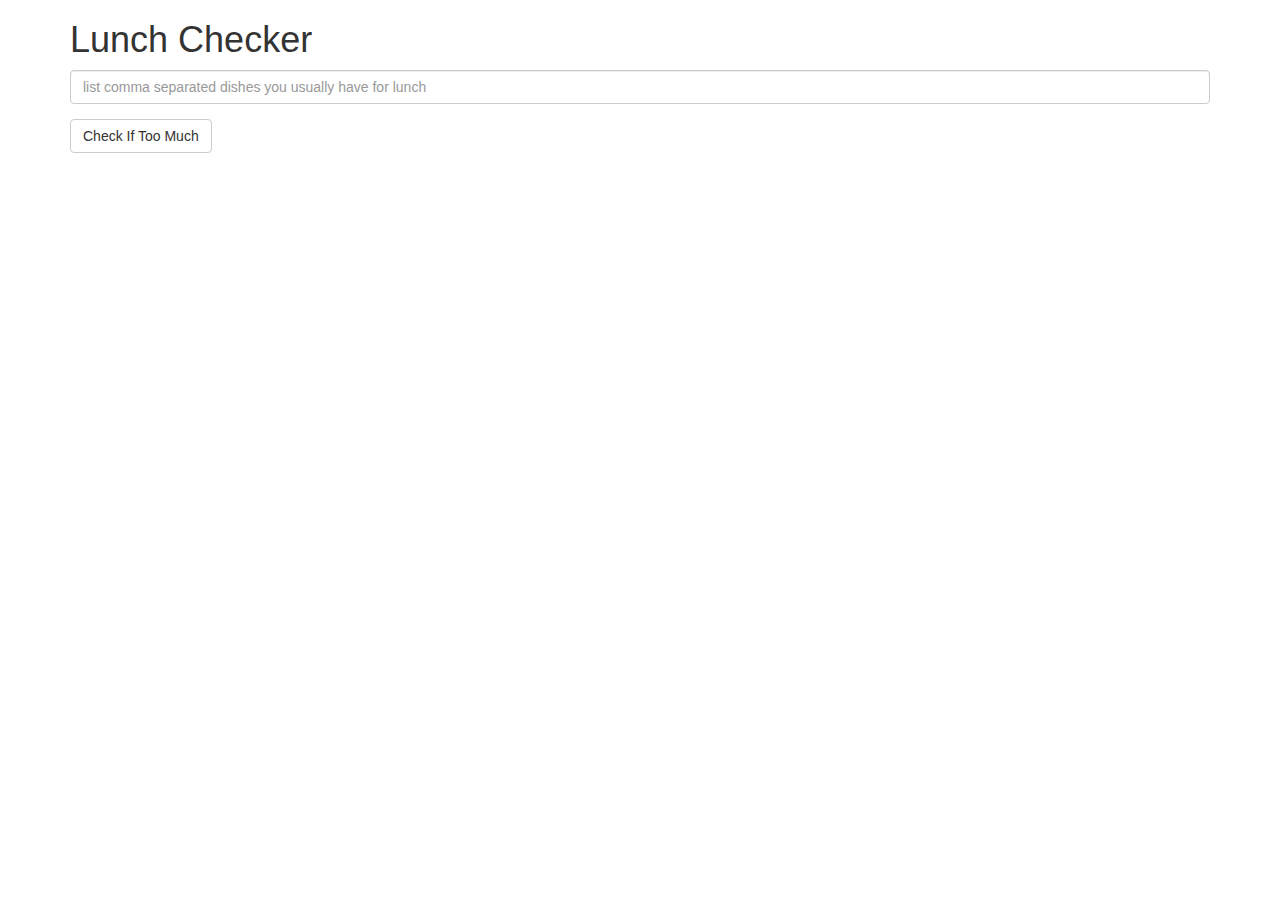
<file: module1-solution/index.html>
<!--
Richard Rolston
Coursera Class: Single Page Web Applications with AngularJs
Module 1 Coding Assignment
Instructor: Yaakov Chaikin
Date: April 28, 2017
-->
<!doctype html>
<html lang="en">
  <head>
    <title>Lunch Checker</title>
    <meta name="viewport" content="width=device-width, initial-scale=1">
    <script src="angular.min.js"></script>
    <script src="app.js"></script>
    <link rel="stylesheet" href="styles/bootstrap.min.css">
    <style>
      .message { font-size: 1.3em; font-weight: bold; }
    </style>
  </head>
<body ng-app="LunchCheck">
   <div class="container" ng-controller="LunchCheckController">
     <h1>Lunch Checker</h1>
         <div class="form-group">
           <!-- Note: empty items, i.e., , , are not considered towards the count -->
             <input id="lunch-menu" type="text"
             placeholder="list comma separated dishes you usually have for lunch"
             class="form-control"
             ng-model="input">
         </div>
         <div class="form-group">
             <button ng-click="displayMessage()" class="btn btn-default">Check If Too Much</button>
         </div>
         <div class="form-group message">
           {{msg}}
         </div>
   </div>
</body>
</html>
</file>
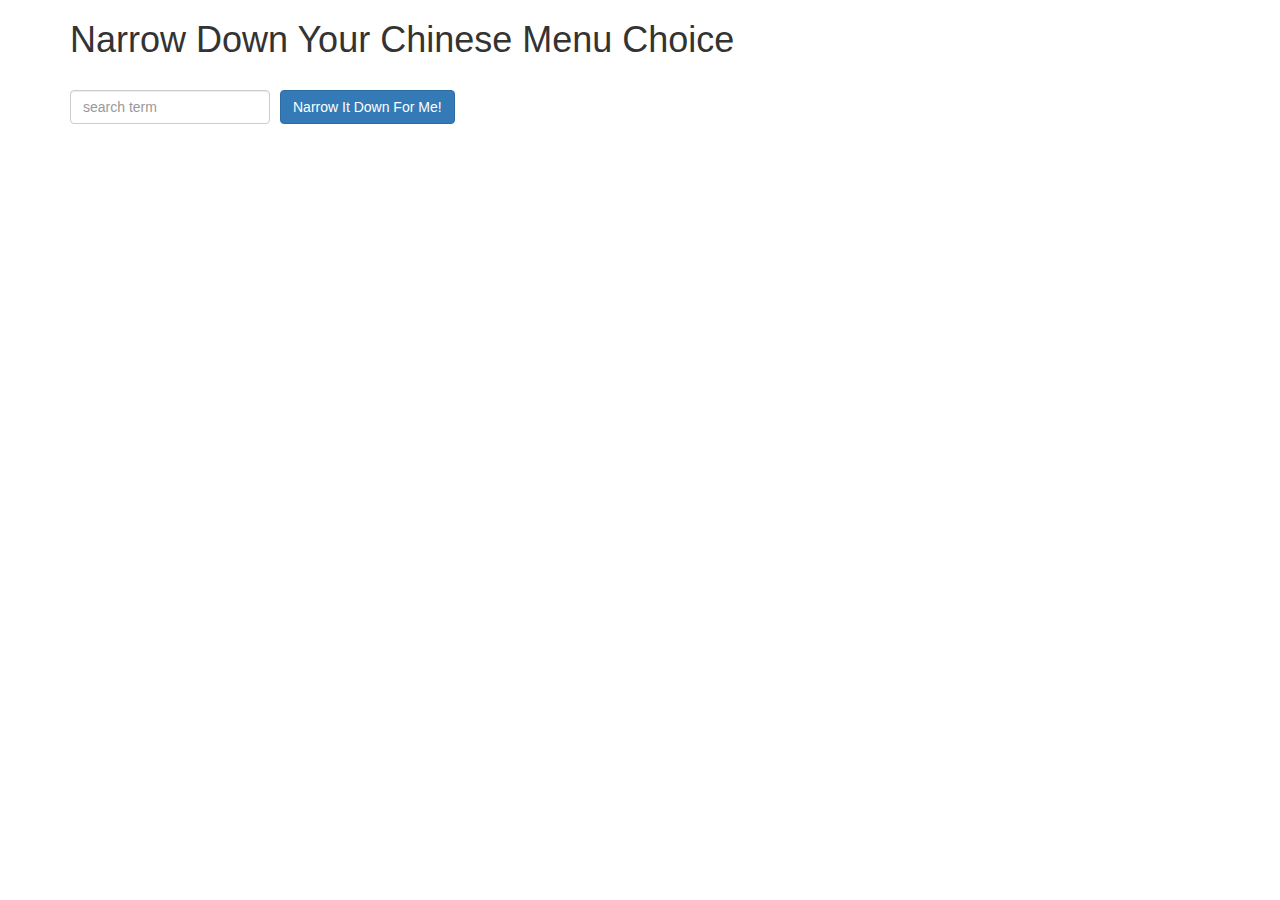
<file: module3-solution/index.html>
<!--
Richard Rolston
Coursera Class: Single Page Web Applications with AngularJs
Module 3 Coding Assignment
Instructor: Yaakov Chaikin
Date: May 13, 2017
-->
<!DOCTYPE html>
<html lang="en" ng-app='NarrowItDownApp'>
  <head>
    <title>Narrow Down Your Chinese Menu Choice</title>
    <meta meta name="viewport" content="width=device-width, initial-scale=1" charset="utf-8">
    <script src="angular.min.js"></script>
    <script src="app.js"></script>
    <link rel="stylesheet" href="styles/bootstrap.min.css">
    <link rel="stylesheet" href="styles/styles.css">

  </head>
  <body>
    <div class="container" id="list" ng-controller='NarrowItDownController as list'>
      <h1>Narrow Down Your Chinese Menu Choice</h1>

      <div class="form-group">
        <input type="text" ng-model="list.itemName" placeholder="search term" class="form-control">
      </div>

      <div class="form-group narrow-button">
        <button class="btn btn-primary" ng-click="list.addItem();">Narrow It Down For Me!</button>
      </div>

      <br><br><br><br>

      <found-items
        found="list.found"
        title="{{list.title}}"
        on-remove="list.removeItem(index)">
      </found-items>

    </div>

  </body>
</html>
</file>
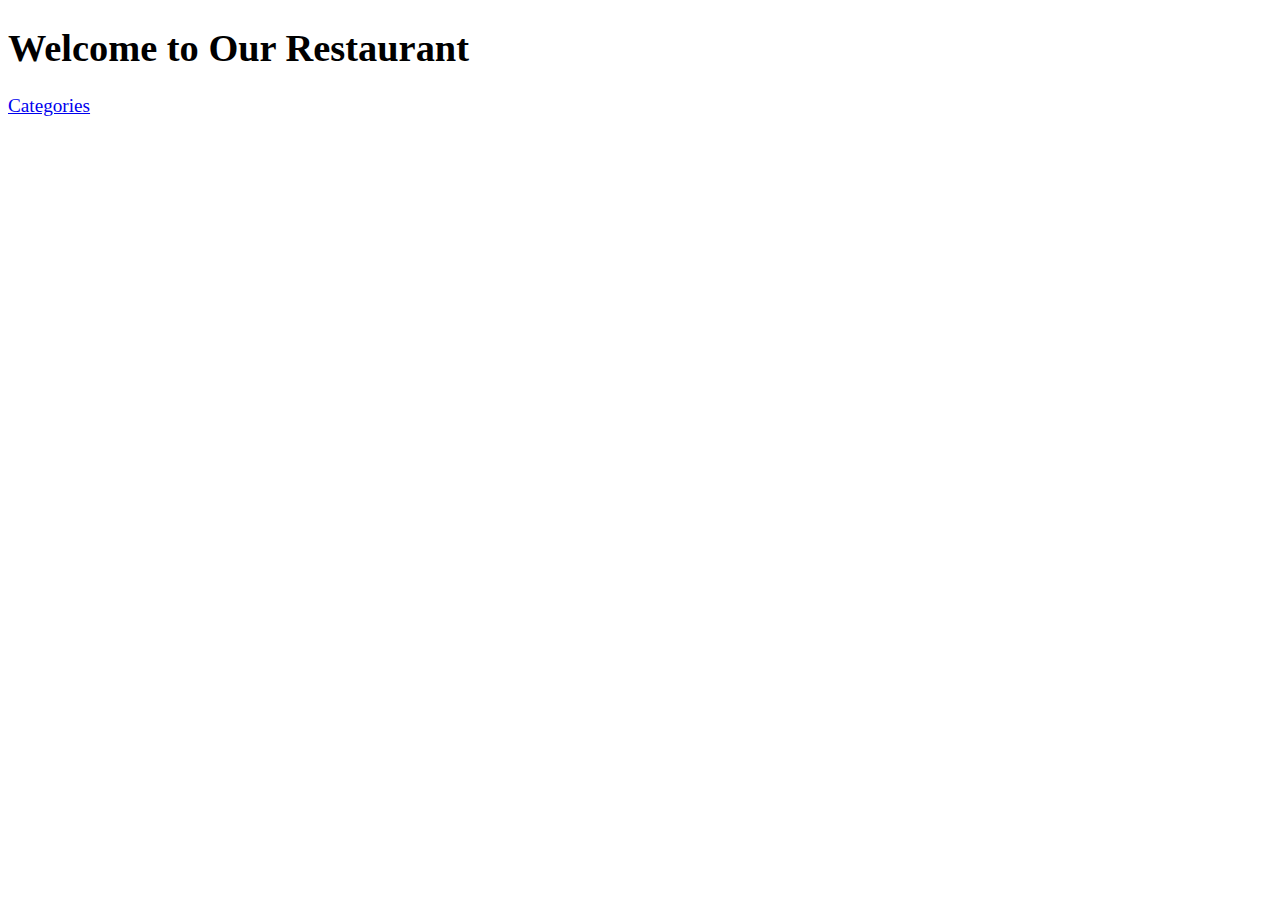
<file: module4-solution/index.html>
<!--
Richard Rolston
Coursera Class: Single Page Web Applications with AngularJs
Module 4 Coding Assignment
Instructor: Yaakov Chaikin
Date: May 21, 2017
-->
<!DOCTYPE html>
<html ng-app="MenuApp">
  <head>
    <meta charset="utf-8">
    <link rel="stylesheet" href="css/styles.css">
    <title>Restaurant Categories</title>
  </head>
  <body>
    <h1>Welcome to Our Restaurant</h1>

    <ui-view></ui-view>

    <!-- libraries -->
    <script src="lib/angular.min.js"></script>
    <script src="lib/angular-ui-router.min.js"></script>

    <!-- Modules -->
    <script src="src/menu/data.module.js"></script>
    <script src="src/menu/menuapp.module.js"></script>

    <!-- Routes -->
    <script src="src/routes.js"></script>

    <!-- 'Menu' module artifacts -->
    <script src="src/menu/categories.component.js"></script>
    <script src="src/menu/items.component.js"></script>
    <script src="src/menu/items.controller.js"></script>
    <script src="src/menu/menudata.service.js"></script>
    <script src="src/menu/categories.controller.js"></script>

  </body>
</html>
</file>
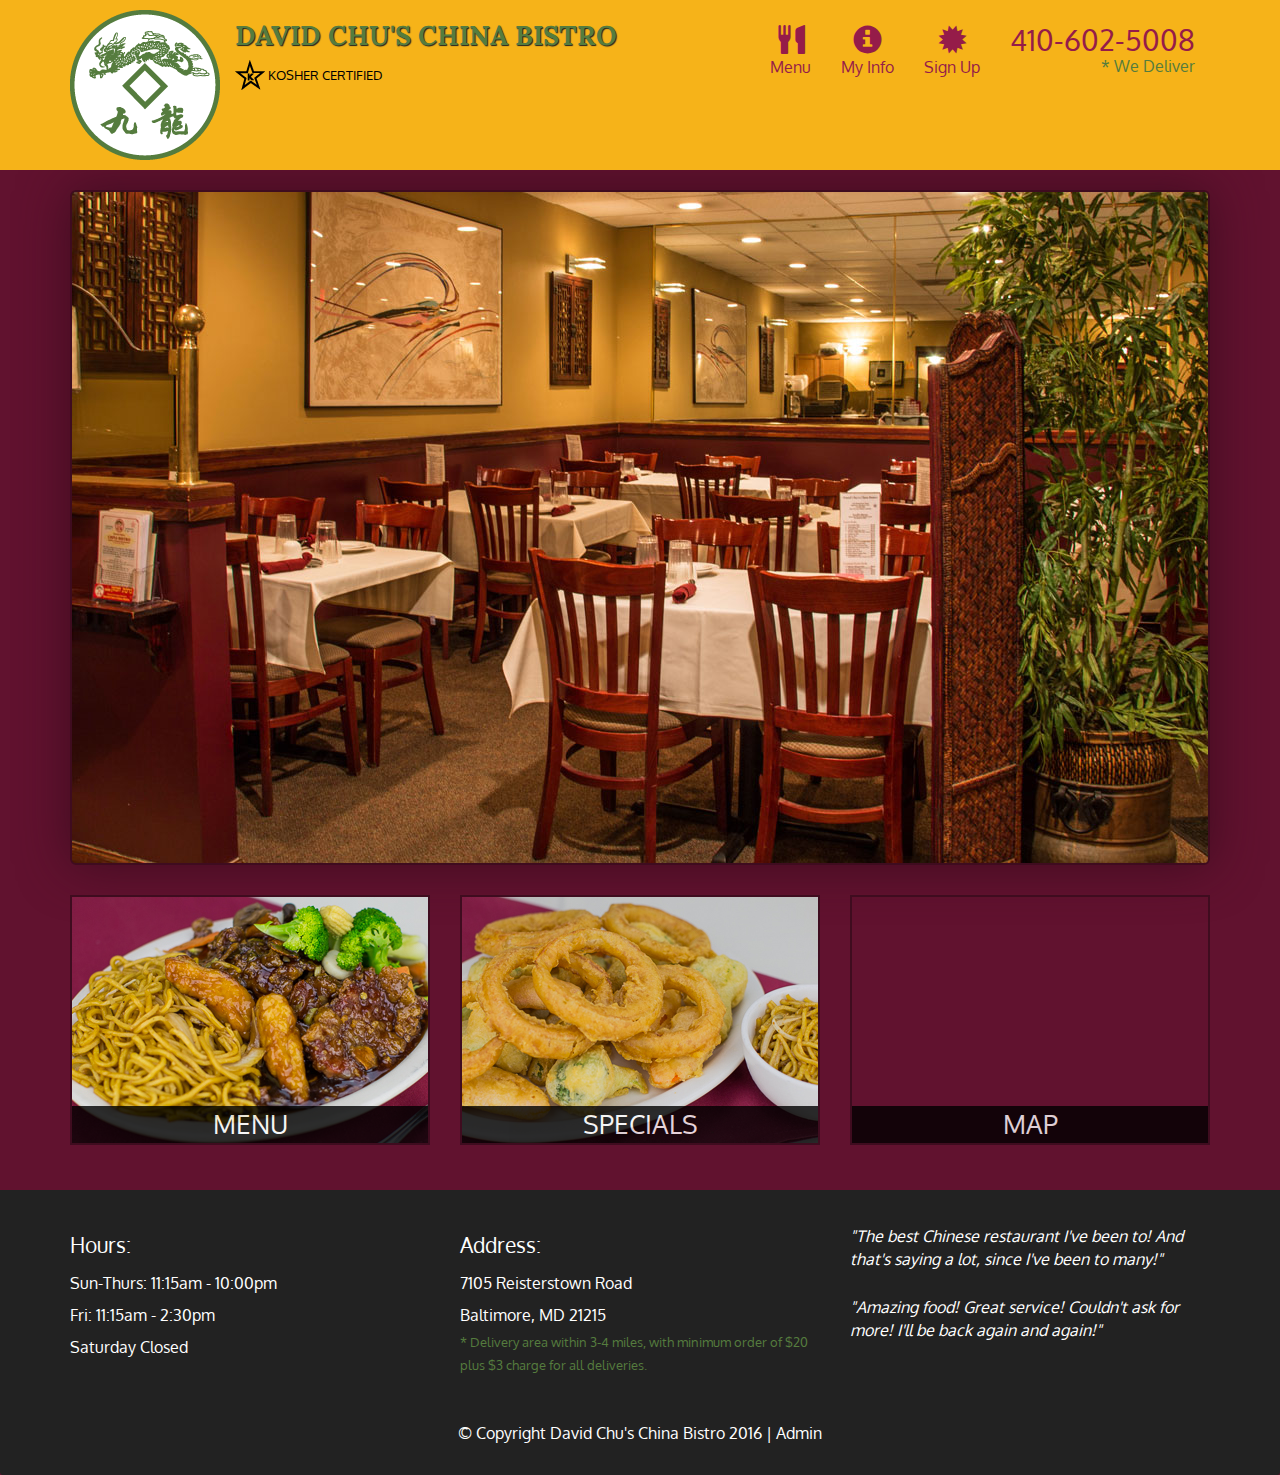
<file: module5-solution/index.html>
<!--
Richard Rolston
Coursera Class: Single Page Web Applications with AngularJs
Module 4 Coding Assignment
Instructor: Yaakov Chaikin
Date: May 25, 2017
-->
<!DOCTYPE html>
<html lang="en">
  <head>
    <meta charset="utf-8">
    <meta http-equiv="X-UA-Compatible" content="IE=edge">
    <meta name="viewport" content="width=device-width, initial-scale=1">
    <title>David Chu's China Bistro</title>
    <link href='https://fonts.googleapis.com/css?family=Oxygen:400,300,700' rel='stylesheet' type='text/css'>
    <link href='https://fonts.googleapis.com/css?family=Lora' rel='stylesheet' type='text/css'>
    <link rel="stylesheet" href="css/bootstrap.min.css">
    <link rel="stylesheet" href="css/restaurant.css">
    <link rel="stylesheet" href="css/common.css">
  </head>
  <body ng-app="restaurant" ng-strict-di>

    <!-- Fixed position loading indicator -->
    <loading class="loading-indicator"></loading>

    <header>
      <nav id="header-nav" class="navbar navbar-default">
        <div class="container">
          <div class="navbar-header">
            <a href="index.html" class="pull-left visible-md visible-lg">
              <div id="logo-img" alt="Logo image"></div>
            </a>

            <div class="navbar-brand">
              <a href="index.html"><h1>David Chu's China Bistro</h1></a>
              <p>
              <img src="images/star-k-logo.png" alt="Kosher certification">
              <span>Kosher Certified</span>
              </p>
            </div>

            <button id="navbarToggle" type="button" class="navbar-toggle collapsed" data-toggle="collapse" data-target="#collapsable-nav" aria-expanded="false">
              <span class="sr-only">Toggle navigation</span>
              <span class="icon-bar"></span>
              <span class="icon-bar"></span>
              <span class="icon-bar"></span>
            </button>
          </div>

          <div id="collapsable-nav" class="collapse navbar-collapse">
            <ul id="nav-list" class="nav navbar-nav navbar-right">
              <li id="navHomeButton" class="visible-xs">
                <a href="index.html">
                  <span class="glyphicon glyphicon-home"></span> Home</a>
              </li>

              <li id="navMenuButton" ui-sref-active="active">
                <a ui-sref="public.menu">
                  <span class="glyphicon glyphicon-cutlery"></span><br class="hidden-xs"> Menu</a>
              </li>

              <!-- <li>
                <a href="#">
                  <span class="glyphicon glyphicon-info-sign"></span><br class="hidden-xs"> About</a>
              </li> -->
              <li id="infoButton" ui-sref-active="active">
                <a ui-sref="public.info">
                  <span class="glyphicon glyphicon-info-sign"></span><br class="hidden-xs"> My Info</a>
              </li>

              <!-- <li>
                <a href="#">
                  <span class="glyphicon glyphicon-certificate"></span><br class="hidden-xs"> Awards</a>
              </li> -->
              <li id="signupButton" ui-sref-active="active">
                <a ui-sref="public.signup">
                  <span class="glyphicon glyphicon-certificate"></span><br class="hidden-xs"> Sign Up</a>
              </li>

              <li id="phone" class="hidden-xs">
                <a href="tel:410-602-5008">
                  <span>410-602-5008</span></a><div>* We Deliver</div>
              </li>
            </ul><!-- #nav-list -->
          </div><!-- .collapse .navbar-collapse -->
        </div><!-- .container -->
      </nav><!-- #header-nav -->
    </header>

    <div id="call-btn" class="visible-xs">
      <a class="btn" href="tel:410-602-5008">
        <span class="glyphicon glyphicon-earphone"></span>
        410-602-5008
      </a>
    </div>
    <div id="xs-deliver" class="text-center visible-xs">* We Deliver</div>

    <ui-view>
      <div class="text-center initial-loading">
        <h2>Loading Site...</h2>
      </div>
    </ui-view>

    <footer class="panel-footer">
      <div class="container">
        <div class="row">
          <section id="hours" class="col-sm-4">
            <span>Hours:</span><br>
            Sun-Thurs: 11:15am - 10:00pm<br>
            Fri: 11:15am - 2:30pm<br>
            Saturday Closed
            <hr class="visible-xs">
          </section>
          <section id="address" class="col-sm-4">
            <span>Address:</span><br>
            7105 Reisterstown Road<br>
            Baltimore, MD 21215
            <p>* Delivery area within 3-4 miles, with minimum order of $20 plus $3 charge for all deliveries.</p>
            <hr class="visible-xs">
          </section>
          <section id="testimonials" class="col-sm-4">
            <p>"The best Chinese restaurant I've been to! And that's saying a lot, since I've been to many!"</p>
            <p>"Amazing food! Great service! Couldn't ask for more! I'll be back again and again!"</p>
          </section>
        </div>
        <div class="text-center">
          &copy; Copyright David Chu's China Bistro 2016 |
          <a ui-sref="admin.auth">Admin</a></div>
      </div>
    </footer>

    <!-- Libs -->
    <script src="lib/jquery-2.1.4.min.js"></script>
    <script src="lib/bootstrap.min.js"></script>
    <script src="lib/angular.min.js"></script>
    <script src="lib/angular-ui-router.min.js"></script>

    <!-- Main Restaurant Module -->
    <script src="src/restaurant.module.js"></script>

    <!-- Common Module -->
    <script src="src/common/common.module.js"></script>
    <script src="src/common/loading/loading.component.js"></script>
    <script src="src/common/loading/loading.interceptor.js"></script>
    <script src="src/common/menu.service.js"></script>

    <!-- Public Module -->
    <script src="src/public/public.module.js"></script>
    <script src="src/public/public.routes.js"></script>
    <script src="src/public/menu/menu.controller.js"></script>
    <script src="src/public/menu-category/menu-category.component.js"></script>
    <script src="src/public/menu-items/menu-items.controller.js"></script>
    <script src="src/public/menu-item/menu-item.component.js"></script>

    <script src="src/public/info/info.controller.js"></script>
    <script src="src/public/signup/signup.controller.js"></script>

    <!-- ADMIN SITE -->

    <!--Application files -->

  </body>

</html>
</file>
<file: module3-solution/styles/styles.css>
h1 {
  margin-bottom: 30px;
}
input[type="text"] {
  width: 200px;
  float: left;
}
.narrow-button {
  float: left;
  margin-left: 10px;
}
.loader {
  display: none;
  margin-left: 5px;
  font-size: 10px;
  float: left;
  border-top: 1.1em solid rgba(147, 147, 147, 0.2);
  border-right: 1.1em solid rgba(147, 147, 147, 0.2);
  border-bottom: 1.1em solid rgba(147, 147, 147, 0.2);
  border-left: 1.1em solid #676767;
  -webkit-transform: translateZ(0);
  -ms-transform: translateZ(0);
  transform: translateZ(0);
  -webkit-animation: load8 1.1s infinite linear;
  animation: load8 1.1s infinite linear;
}
.loader,
.loader:after {
  border-radius: 50%;
  width: 3em;
  height: 3em;
}
@-webkit-keyframes load8 {
  0% {
    -webkit-transform: rotate(0deg);
    transform: rotate(0deg);
  }
  100% {
    -webkit-transform: rotate(360deg);
    transform: rotate(360deg);
  }
}
@keyframes load8 {
  0% {
    -webkit-transform: rotate(0deg);
    transform: rotate(0deg);
  }
  100% {
    -webkit-transform: rotate(360deg);
    transform: rotate(360deg);
  }
}
</file>
<file: module4-solution/css/styles.css>
body {
  font-size: 1.2em;
}

.error {
  color: red;
  font-weight: bold;
  display: none;
}

.loading-icon {
  position: absolute;
  left: 50%;
  top: 10px;
}

li[ui-sref]:hover {
  display: inline-block;
  cursor: pointer;
  border: solid black 1px;
  padding-left: 5px;
  padding-right: 5px;
}
</file>
<file: module5-solution/css/restaurant.css>
body {
  font-size: 16px;
  color: #fff;
  background-color: #61122f;
  font-family: 'Oxygen', sans-serif;
}

.initial-loading {
  margin-top: 60px;
}

/** HEADER **/
#header-nav {
  background-color: #f6b319;
  border-radius: 0;
  border: 0;
}

#logo-img {
  background: url('../images/restaurant-logo_large.png') no-repeat;
  width: 150px;
  height: 150px;
  margin: 10px 15px 10px 0;
}

.navbar-brand {
  padding-top: 25px;
}
.navbar-brand h1 { /* Restaurant name */
  font-family: 'Lora', serif;
  color: #557c3e;
  font-size: 1.5em;
  text-transform: uppercase;
  font-weight: bold;
  text-shadow: 1px 1px 1px #222;
  margin-top: 0;
  margin-bottom: 0;
  line-height: .75;
}
.navbar-brand a:hover, .navbar-brand a:focus {
  text-decoration: none;
}
.navbar-brand p { /* Kosher cert */
  color: #000;
  text-transform: uppercase;
  font-size: .7em;
  margin-top: 15px;
}
.navbar-brand p span { /* Star-K */
  vertical-align: middle;
}

#nav-list {
  margin-top: 10px;
}
#nav-list a {
  color: #951C49;
  text-align: center;
}
#nav-list a:hover {
  background: #E7E7E7;
}
#nav-list a span {
  font-size: 1.8em;
}

#phone {
  margin-top: 5px;
}
#phone a { /* Phone number */
  text-align: right;
  padding-bottom: 0;
}
#phone div { /* We Deliver */
  color: #557c3e;
  text-align: right;
  padding-right: 15px;
}

.navbar-header button.navbar-toggle, .navbar-header .icon-bar {
  border: 1px solid #61122f;
}
.navbar-header button.navbar-toggle {
  clear: both;
  margin-top: -30px;
}
/* END HEADER */

/* FOOTER */
.panel-footer {
  margin-top: 30px;
  padding-top: 35px;
  padding-bottom: 30px;
  background-color: #222;
  border-top: 0;
}
.panel-footer div.row {
  margin-bottom: 35px;
}
#hours, #address {
  line-height: 2;
}
#hours > span, #address > span {
  font-size: 1.3em;
}
#address p {
  color: #557c3e;
  font-size: .8em;
  line-height: 1.8;
}
#testimonials {
  font-style: italic;
}
#testimonials p:nth-child(2) {
  margin-top: 25px;
}
a[ui-sref="admin.auth"] {
  color: #fff;
}
/* END FOOTER */

/********** Medium devices only **********/
@media (min-width: 992px) and (max-width: 1199px) {
  /* Header */
  #logo-img {
    background: url('../images/restaurant-logo_medium.png') no-repeat;
    width: 100px;
    height: 100px;
    margin: 5px 5px 5px 0;
  }
  /* End Header */
}


/********** Extra small devices only **********/
@media (max-width: 767px) {
  /* Header */
  .navbar-brand {
    padding-top: 10px;
    height: 80px;
  }
  .navbar-brand h1 { /* Restaurant name */
    padding-top: 10px;
    font-size: 5vw; /* 1vw = 1% of viewport width */
  }
  .navbar-brand p { /* Kosher cert */
    font-size: .6em;
    margin-top: 12px;
  }
  .navbar-brand p img { /* Star-K */
    height: 20px;
  }

  #collapsable-nav a { /* Collapsed nav menu text */
    font-size: 1.2em;
  }
  #collapsable-nav a span { /* Collapsed nav menu glyph */
    font-size: 1em;
    margin-right: 5px;
  }

  #call-btn > a {
    font-size: 1.5em;
    display: block;
    margin: 0 20px;
    padding: 10px;
    border: 2px solid #fff;
    background-color: #f6b319;
    color: #951c49;
  }
  #xs-deliver {
    margin-top: 5px;
    font-size: .7em;
    letter-spacing: .1em;
    text-transform: uppercase;
  }
  /* End Header */

  /* Footer */
  .panel-footer section {
    margin-bottom: 30px;
    text-align: center;
  }
  .panel-footer section:nth-child(3) {
    margin-bottom: 0; /* margin already exists on the whole row */
  }
  .panel-footer section hr {
    width: 50%;
  }
  /* End Footer */
}


/********** Super extra small devices Only :-) (e.g., iPhone 4) **********/
@media (max-width: 479px) {
  /* Header */
  .navbar-brand h1 { /* Restaurant name */
    padding-top: 5px;
    font-size: 6vw;
  }
  /* End Header */
}
</file>
<file: module5-solution/css/common.css>
.loading-indicator {
    display: block;
    width: 70px;
    position: fixed;
    left: 0;
    right: 0;
    margin: 0 auto;
    top: 40%;
    z-index: 100;
    background-color: #FFF;
}

.loading-indicator img {
    width: 70px;
    background-color: #FFF;
}

.ui-view-placeholder {
    margin-top: 60px;
}
</file>
